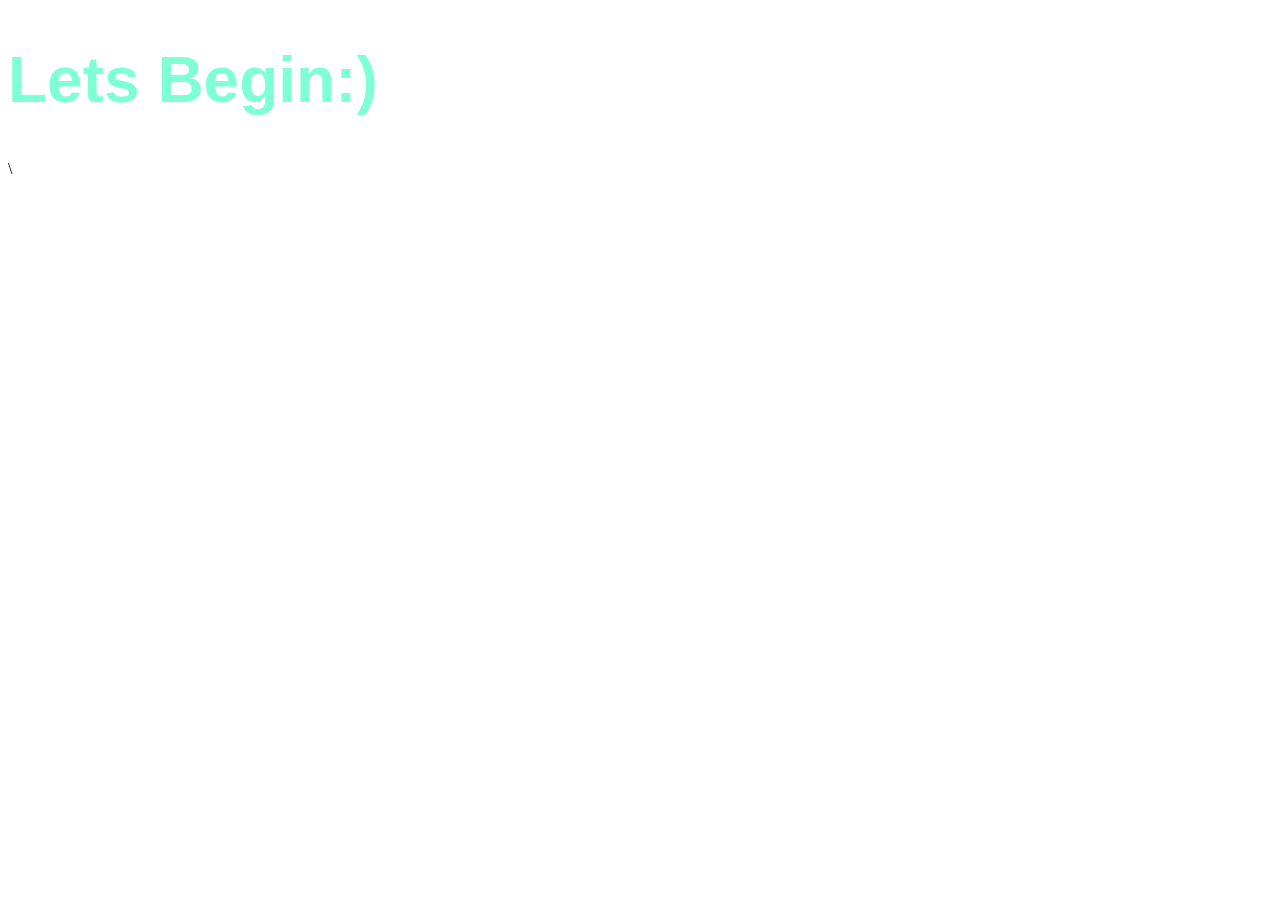
<file: demo.html>
<!DOCTYPE html>
<html lang="en">
<head>
    <meta charset="UTF-8">
    <meta name="viewport" content="width=device-width, initial-scale=1.0">
    <title>Document</title>
</head>
<body>
        <h1 style = "Font-size:4em;color: aquamarine;">Lets Begin:)</h1>\
        <style> 
        h1 {
            color: aliceblue;
        font-family: Arial, Helvetica, sans-serif;
       font-weight: 900;]
       font-style: italic;
      }
    </style>
</body>
</html>
</file>
